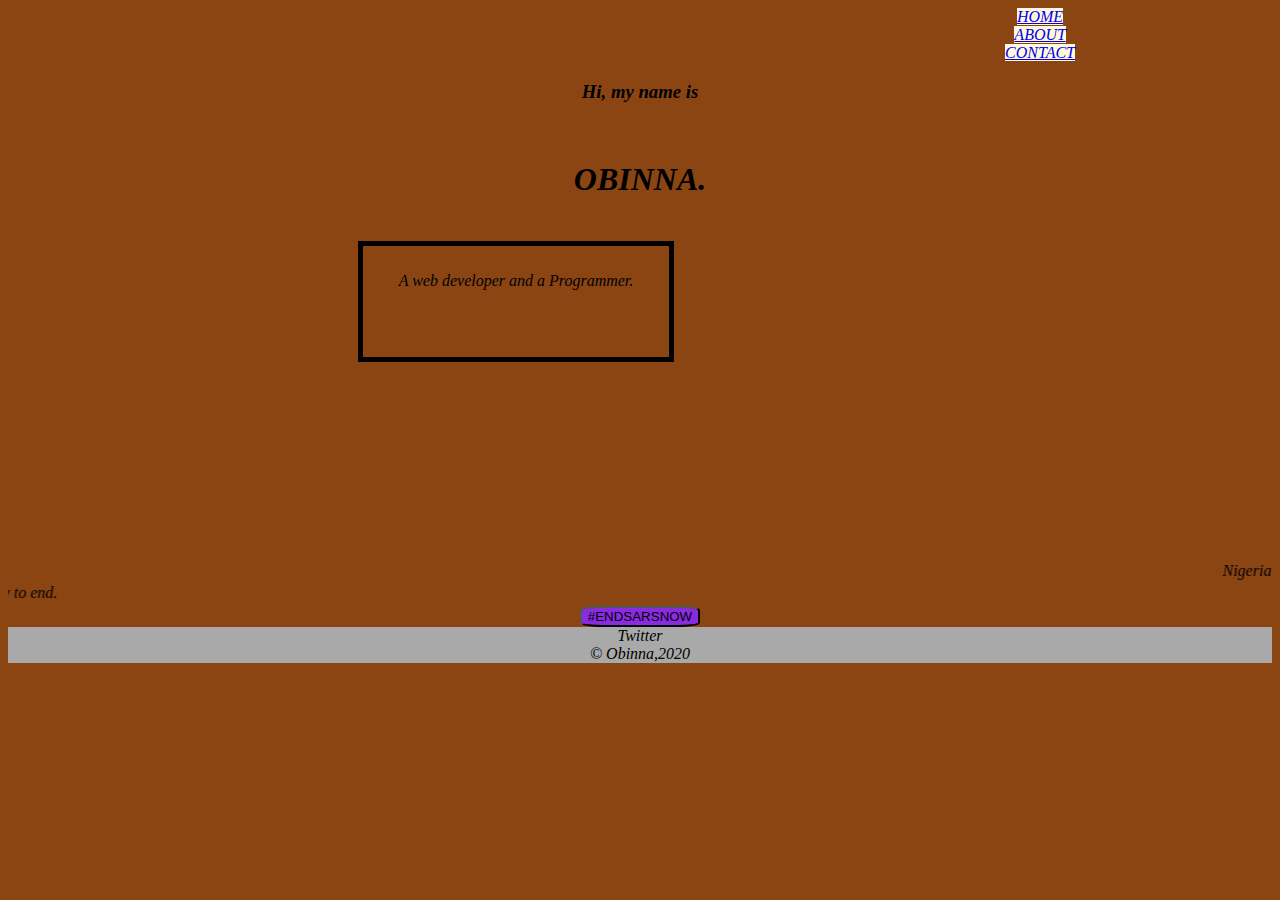
<file: index.html>
<!DOCTYPE html>
<html lang="en">
<head>
    <meta charset="UTF-8">
    <meta name="viewport" content="width=device-width, initial-scale=1.0">
    <title>obinna-portfolio</title>
    <link rel="stylesheet" href="style.css">
</head>
<body>
    <a href="home.html">HOME</a>
    <a href="about.html">ABOUT</a>
    <a href="contact.html">CONTACT</a>
    <h3>Hi, my name is </h3><br>
    <h1>OBINNA.</h1><BR>
    <div>
      <p>A web developer and a Programmer.</p>
    </div>
    <marquee direction="left">Nigeria is passing through a difficult phase right now

    </marquee>
    <marquee direction="right">#Endsars must take place for police brutality to end.

    </marquee>
    
    <button style="border-radius: 20%; background-color: blueviolet;">#ENDSARSNOW</button>
    
</body>
<footer>Twitter<br>© Obinna,2020</footer>
</html>
</file>
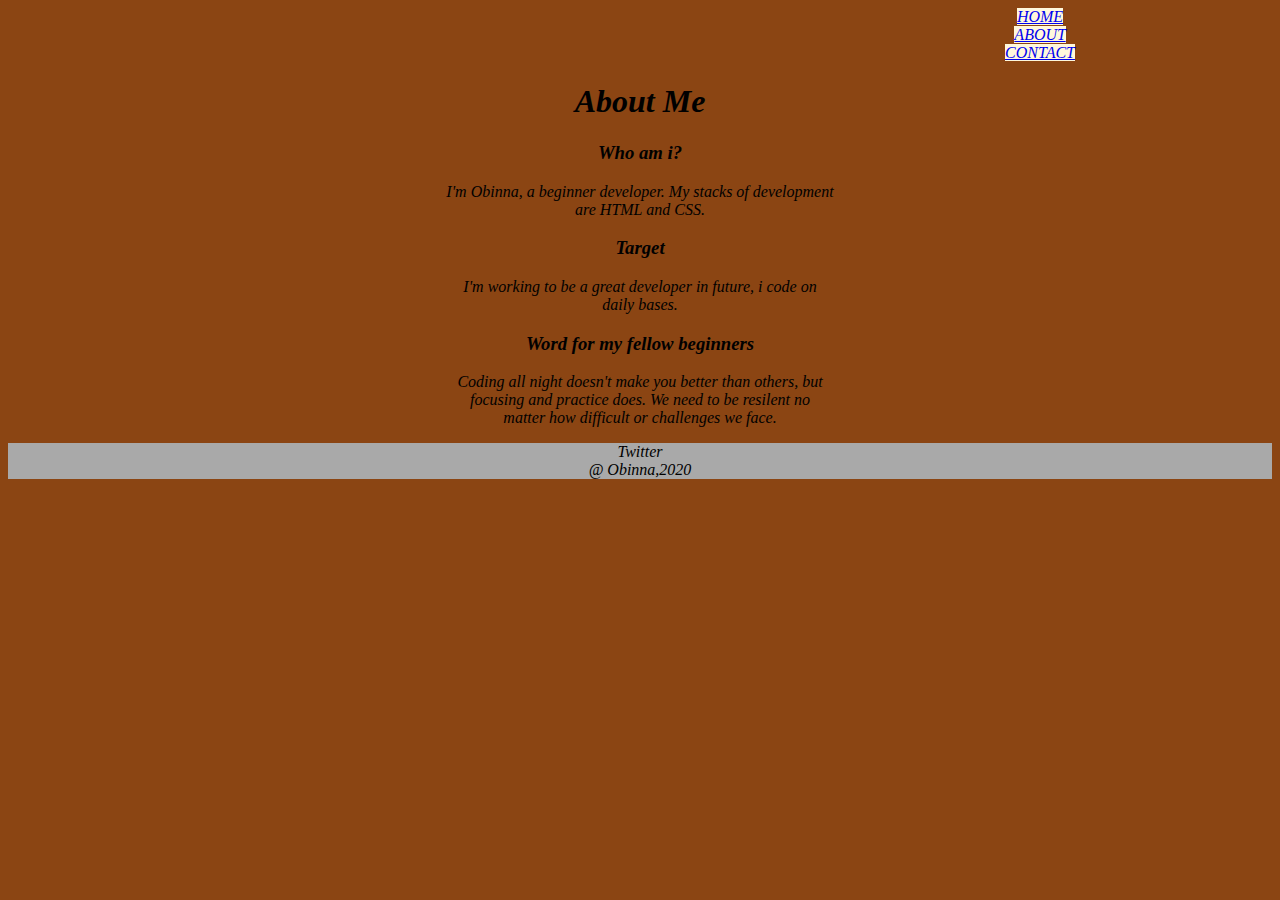
<file: about.html>
<!DOCTYPE html>
<html lang="en">
<head>
    <meta charset="UTF-8">
    <meta name="viewport" content="width=device-width, initial-scale=1.0">
    <title>About</title>
    <link rel="stylesheet" href="style.css">
</head>
<body>
    <a href="home.html">HOME</a>
    <a href="about.html">ABOUT</a>
    <a href="contact.html">CONTACT</a>
    <h1>About Me</h1>
    <h3>Who am i?</h3>
    <p>I'm Obinna, a beginner developer. My stacks of development<br>are HTML and CSS.
    </p>
    <h3>Target</h3>
    <p>I'm working to be a great developer in future, i code on<br>daily bases.
    </p>
    <h3>Word for my fellow beginners</h3>
    <p>Coding all night doesn't make you better than others, but<br>focusing and practice does. We need to be resilent no<br>
         matter how difficult or challenges we face.
    </p>
    
</body>
<footer>Twitter<br>@ Obinna,2020</footer>
</html>
</file>
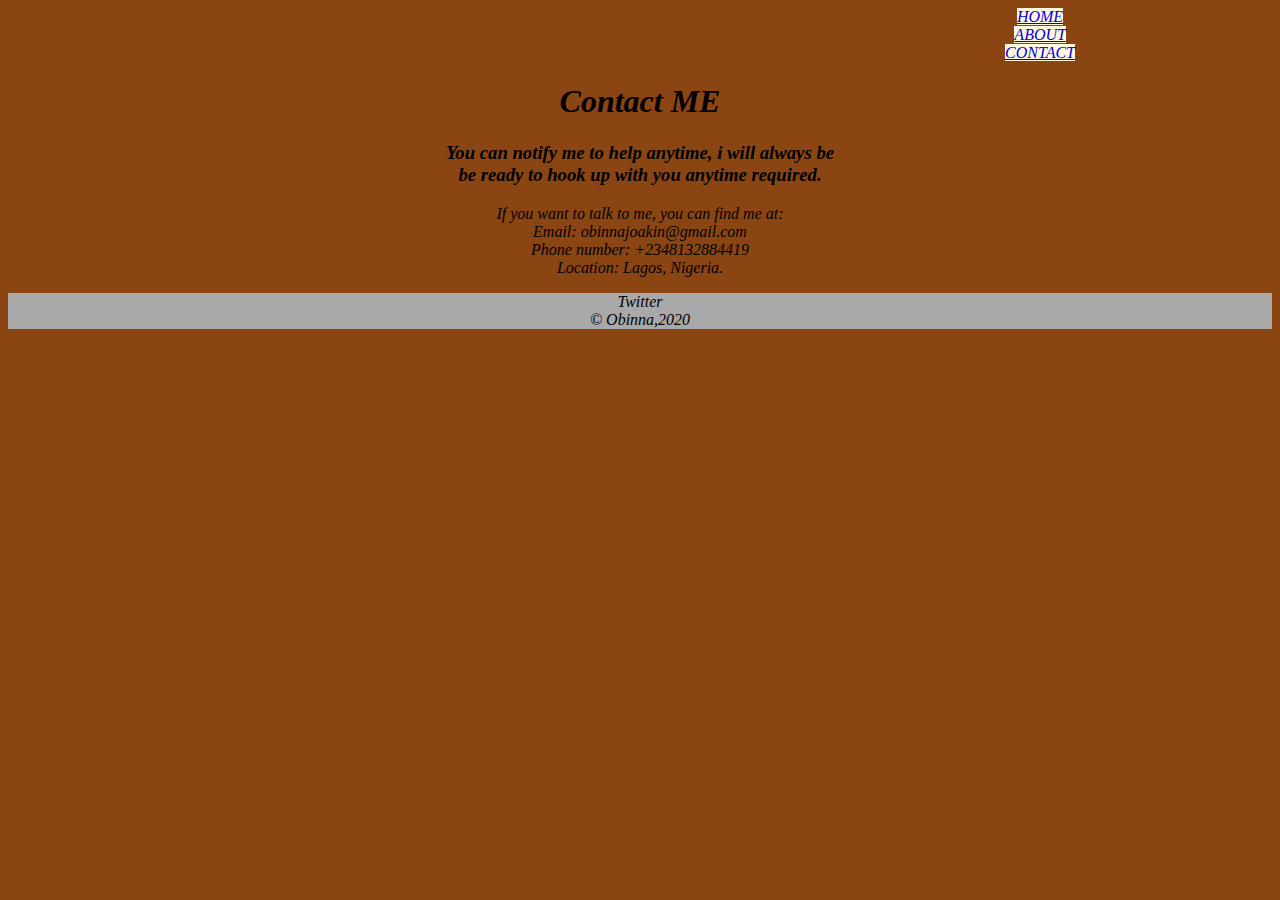
<file: contact.html>
<!DOCTYPE html>
<html lang="en">
<head>
    <meta charset="UTF-8">
    <meta name="viewport" content="width=device-width, initial-scale=1.0">
    <title>Contacts</title>
    <link rel="stylesheet" href="style.css">
</head>
<body>
    <a href="home.html">HOME</a>
    <a href="about.html">ABOUT</a>
    <a href="contact.html">CONTACT</a>
    <h1>Contact ME</h1>
    <h3>You can notify me to help anytime, i will always be<br>be ready to hook up with you anytime required.
    </h3>
    <p>If you want to talk to me, you can find me at:<br> Email: obinnajoakin@gmail.com<br>Phone number: +2348132884419<br>Location: Lagos, Nigeria.
    </p>
    
</body>
<footer>Twitter<br>© Obinna,2020</footer>
</html>
</file>
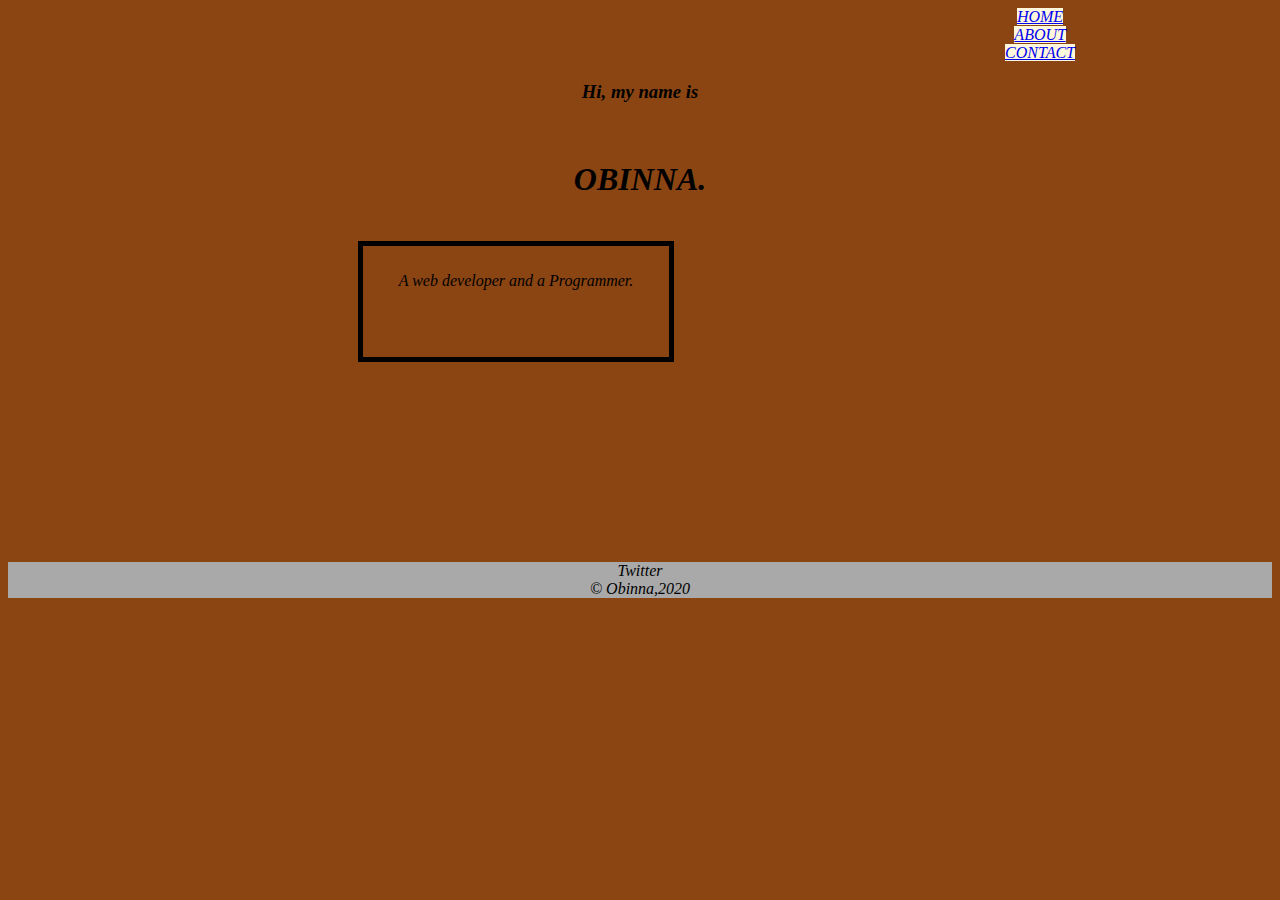
<file: home.html>
<!DOCTYPE html>
<html lang="en">
<head>
    <meta charset="UTF-8">
    <meta name="viewport" content="width=device-width, initial-scale=1.0">
    <title>obinna-portfolio</title>
    <link rel="stylesheet" href="style.css">
</head>
<body>
     <a href="home.html">HOME</a>
    <a href="about.html">ABOUT</a>
    <a href="contact.html">CONTACT</a>
    <h3>Hi, my name is </h3><br>
    <h1>OBINNA.</h1><BR>
    <div>
      <p>A web developer and a Programmer.</p>
    </div>
    

    
</body>
<footer>Twitter<br>© Obinna,2020</footer>
</html>
</file>
<file: style.css>
body{
    background-color: saddlebrown;
    text-align: center;
    font-style: italic;
    font-family: 'Times New Roman', Times, serif;
}

div{
    width: 300px;
    height: 100px;
    margin: 4px 10px 200px 350px;
    border: 5px solid black;
    padding: 10px 3px 0.5px 3px;
}

a{
    margin-left: 800px;
    display: inline;
    background-color: cornsilk;
}

footer{
    background-color: darkgrey;
    
}
</file>
